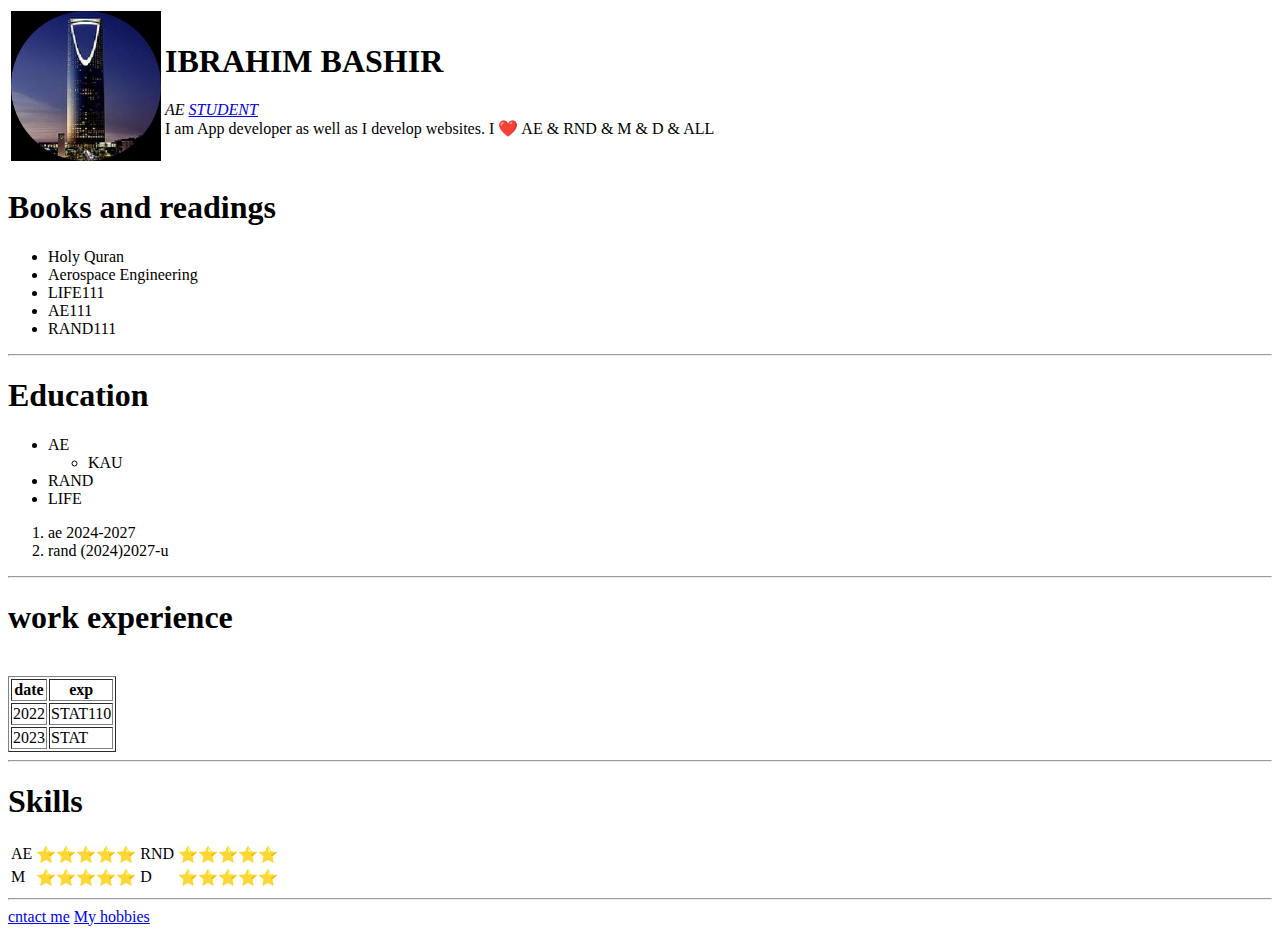
<file: index.html>
<!DOCTYPE html>
<html lang="en">
<head>
    <meta charset="UTF-8">
    <meta name="viewport" content="width=device-width, initial-scale=1.0">
    <title>Document</title>
</head>
<body>
<table>
<tr>

<td><img src="[data-uri]" alt="Adil" width="150" height="150"></td> 

<td><h1>IBRAHIM BASHIR</h1>
<p>
        <em>AE</em>
        <em><a href="riyadh.com">STUDENT</a></em><br>
        I am App developer as well as I develop websites. I ❤️ AE
        & RND & M & D & ALL
</p> 
</td>
</tr>
</table>

<h1>Books and readings</h1>
<ul>
<li>Holy Quran</li>
<li>Aerospace Engineering</li>
<li>LIFE111</li>
<li>AE111</li>
<li>RAND111</li>

</ul>
<hr>
<h1>Education</h1>
<ul>
    <li>AE</li>
    <ul>
        <li>KAU</li>
    </ul>
    <li>RAND</li>
    <li>LIFE</li>
</ul>
<ol>
    <li>ae 2024-2027</li>
    <li>rand (2024)2027-u</li>
</ol>
<hr>
<h1>work experience</h1>
<br>

<table border="solid">
    <tr>
        <th>date</th>
        <th>exp</th>
    </tr>
    <tr>
    <td>2022</td>
    <td>STAT110</td>
    </tr>
    <tr>
    <td>2023</td>
    <td>STAT</td>
    </tr>


</table>
<hr>
<h1>Skills</h1>
<table>
    <tr>
        <td>AE</td>
        <td>⭐⭐⭐⭐⭐</td>
        <td>RND</td>
        <td>⭐⭐⭐⭐⭐</td>
    </tr>
    <tr>
        <td>M</td>
        <td>⭐⭐⭐⭐⭐</td>
        <td>D</td>
        <td>⭐⭐⭐⭐⭐</td>
    </tr>
</table>
<hr>
<a href="index111111.html">cntact me</a>
<a href="hobbbies.html">My hobbies</a>

    <p>
        
    </p>
</body>
</html>
</file>
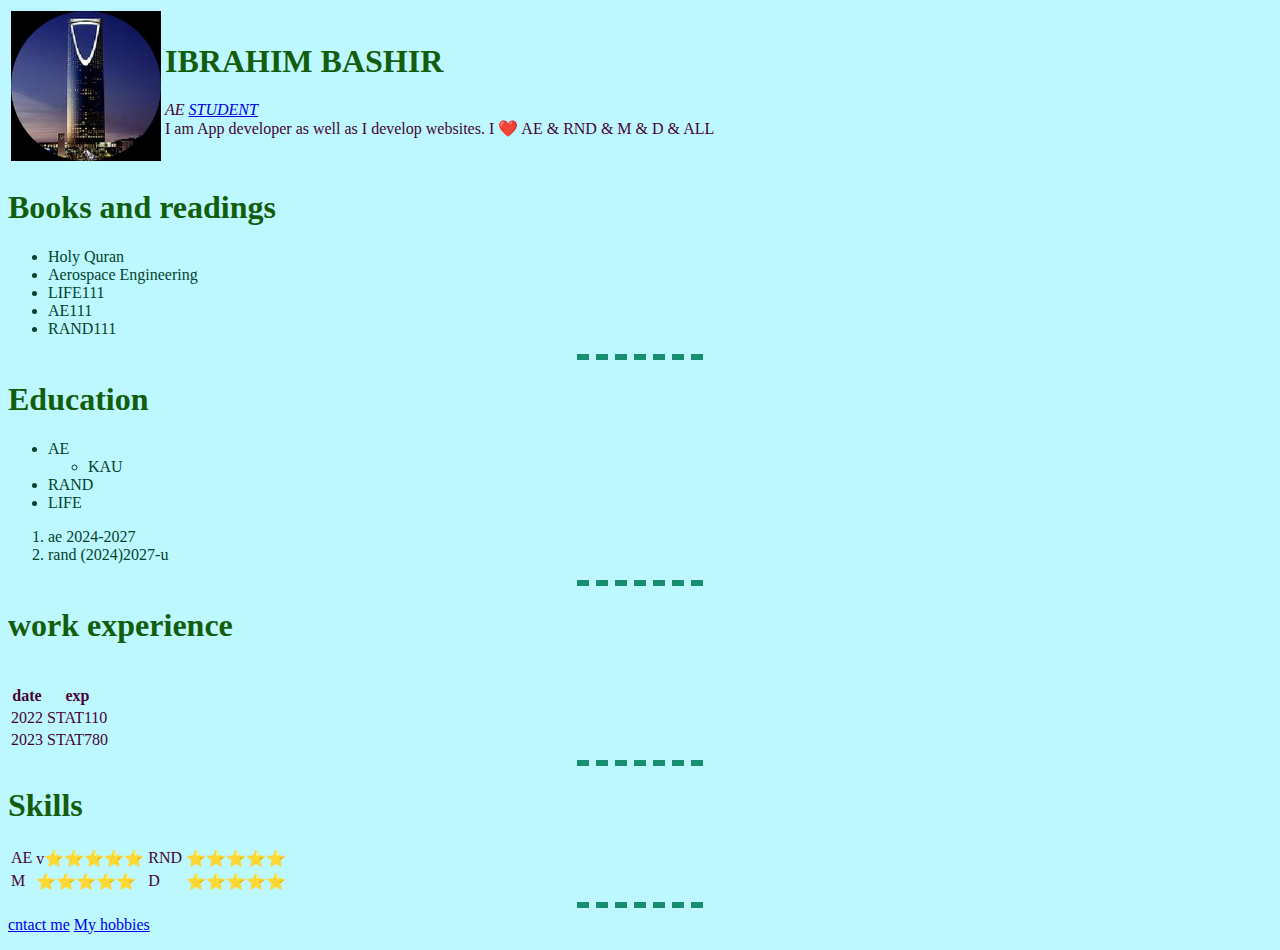
<file: Progress(11111111).html>
<!DOCTYPE html>
<html lang="en">
<head>
    <meta charset="UTF-8">
    <meta name="viewport" content="width=device-width, initial-scale=1.0">
    <title>Document</title>
    <link rel="stylesheet" href="css/style.css">
</head>
<body>

<table>
<tr>


<td><img src="[data-uri]" alt="Adil" width="150" height="150"></td> 

<td><h1>IBRAHIM BASHIR</h1>
<p>
        <em>AE</em>
        <em><a href="riyadh.com">STUDENT</a></em><br>
        I am App developer as well as I develop websites. I ❤️ AE
        & RND & M & D & ALL
</p> 
</td>
</tr>
</table>

<h1>Books and readings</h1>
<ul>
<li>Holy Quran</li>
<li>Aerospace Engineering</li>
<li>LIFE111</li>
<li>AE111</li>
<li>RAND111</li>

</ul>
<hr>
<h1>Education</h1>
<ul>
    <li>AE</li>
    <ul>
        <li>KAU</li>
    </ul>
    <li>RAND</li>
    <li>LIFE</li>
</ul>
<ol>
    <li>ae 2024-2027</li>
    <li>rand (2024)2027-u</li>
</ol>
<hr>
<h1>work experience</h1>
<br>

<table>
    <tr>
        <th>date</th>
        <th>exp</th>
    </tr>
    <tr>
    <td>2022</td>
    <td>STAT110</td>
    </tr>
    <tr>
    <td>2023</td>
    <td>STAT780</td>
    </tr>


</table>
<hr>
<h1>Skills</h1>
<table>
    <tr>
        <td>AE</td>
        <td>v⭐⭐⭐⭐⭐</td>
        <td>RND</td>
        <td>⭐⭐⭐⭐⭐</td>
    </tr>
    <tr>
        <td>M</td>
        <td>⭐⭐⭐⭐⭐</td>
        <td>D</td>
        <td>⭐⭐⭐⭐⭐</td>
    </tr>
</table>
<hr>
<a href="index111111.html">cntact me</a>
<a href="hobbbies.html">My hobbies</a>

    <p>
        
    </p>
</body>
</html>
</file>
<file: css/style.css>
body{
    background-color: rgb(189, 247, 255);
}
hr {
    border-color: rgb(22, 142, 111);
    border-width: 6px;
    border-top-style:dashed ;
    border-bottom-style: none;
    border-left-style: none;
    border-right-style: none;


width: 10%;
}

h1 {
    color: rgb(19, 94, 13);
}
h6{
    color: #cbffff;
}

h4{
    color: rgb(58, 4, 89);
}

li {
    color: rgb(2, 68, 46);
}

table {
color: rgb(70, 5, 54);
}
</file>
